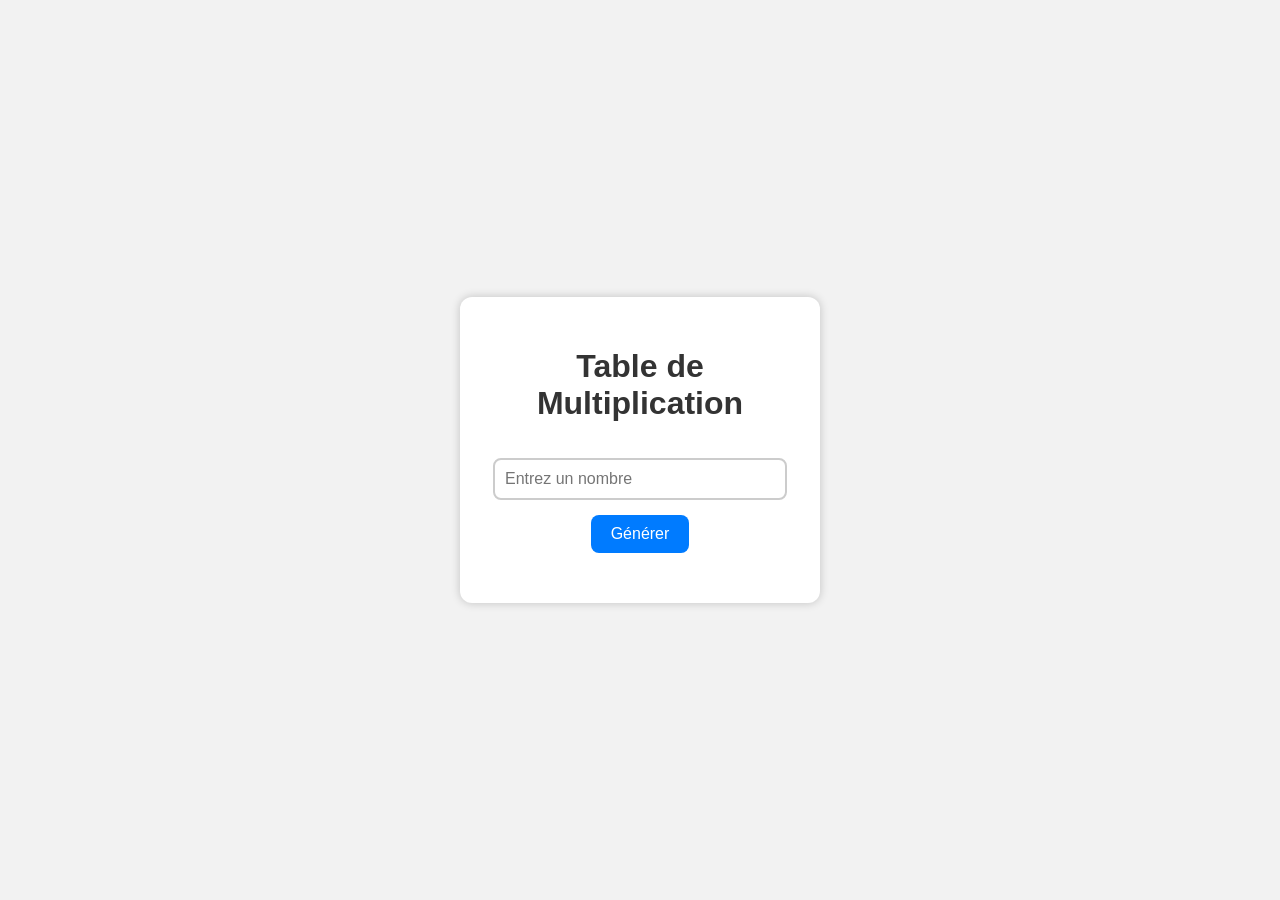
<file: index.html>
<!DOCTYPE html>
<html lang="fr">
<head>
  <meta charset="UTF-8">
  <meta name="viewport" content="width=device-width, initial-scale=1.0">
  <title>Table de Multiplication</title>
  <link rel="stylesheet" href="style.css">
</head>
<body>

  <div class="container">
    <h1>Table de Multiplication</h1>

    <input type="number" id="nombre" placeholder="Entrez un nombre">

    <button onclick="genererTable()">
      Générer
    </button>

    <div id="resultat"></div>
  </div>

  <script src="script.js"></script>
</body>
</html>
</file>
<file: style.css>
body {
  margin: 0;
  padding: 0;
  font-family: Arial, sans-serif;
  background: #f2f2f2;
  display: flex;
  justify-content: center;
  align-items: center;
  height: 100vh;
}

.container {
  background: white;
  padding: 30px;
  border-radius: 12px;
  box-shadow: 0 0 10px rgba(0,0,0,0.2);
  text-align: center;
  width: 300px;
}

h1 {
  color: #333;
}

input {
  width: 90%;
  padding: 10px;
  margin-top: 15px;
  border: 2px solid #ccc;
  border-radius: 8px;
  font-size: 16px;
}

button {
  margin-top: 15px;
  padding: 10px 20px;
  border: none;
  background: #007bff;
  color: white;
  font-size: 16px;
  border-radius: 8px;
  cursor: pointer;
}

button:hover {
  background: #0056b3;
}

#resultat {
  margin-top: 20px;
  text-align: left;
  font-size: 18px;
  color: #222;
}
</file>
<file: mtpl.css>
body {
  margin: 0;
  padding: 0;
  font-family: Arial, sans-serif;
  background: #f2f2f2;
  display: flex;
  justify-content: center;
  align-items: center;
  height: 100vh;
}

.container {
  background: white;
  padding: 30px;
  border-radius: 12px;
  box-shadow: 0 0 10px rgba(0,0,0,0.2);
  text-align: center;
  width: 300px;
}

h1 {
  color: #333;
}

input {
  width: 90%;
  padding: 10px;
  margin-top: 15px;
  border: 2px solid #ccc;
  border-radius: 8px;
  font-size: 16px;
}

button {
  margin-top: 15px;
  padding: 10px 20px;
  border: none;
  background: #007bff;
  color: white;
  font-size: 16px;
  border-radius: 8px;
  cursor: pointer;
}

button:hover {
  background: #0056b3;
}

#resultat {
  margin-top: 20px;
  text-align: left;
  font-size: 18px;
  color: #222;
}
</file>
